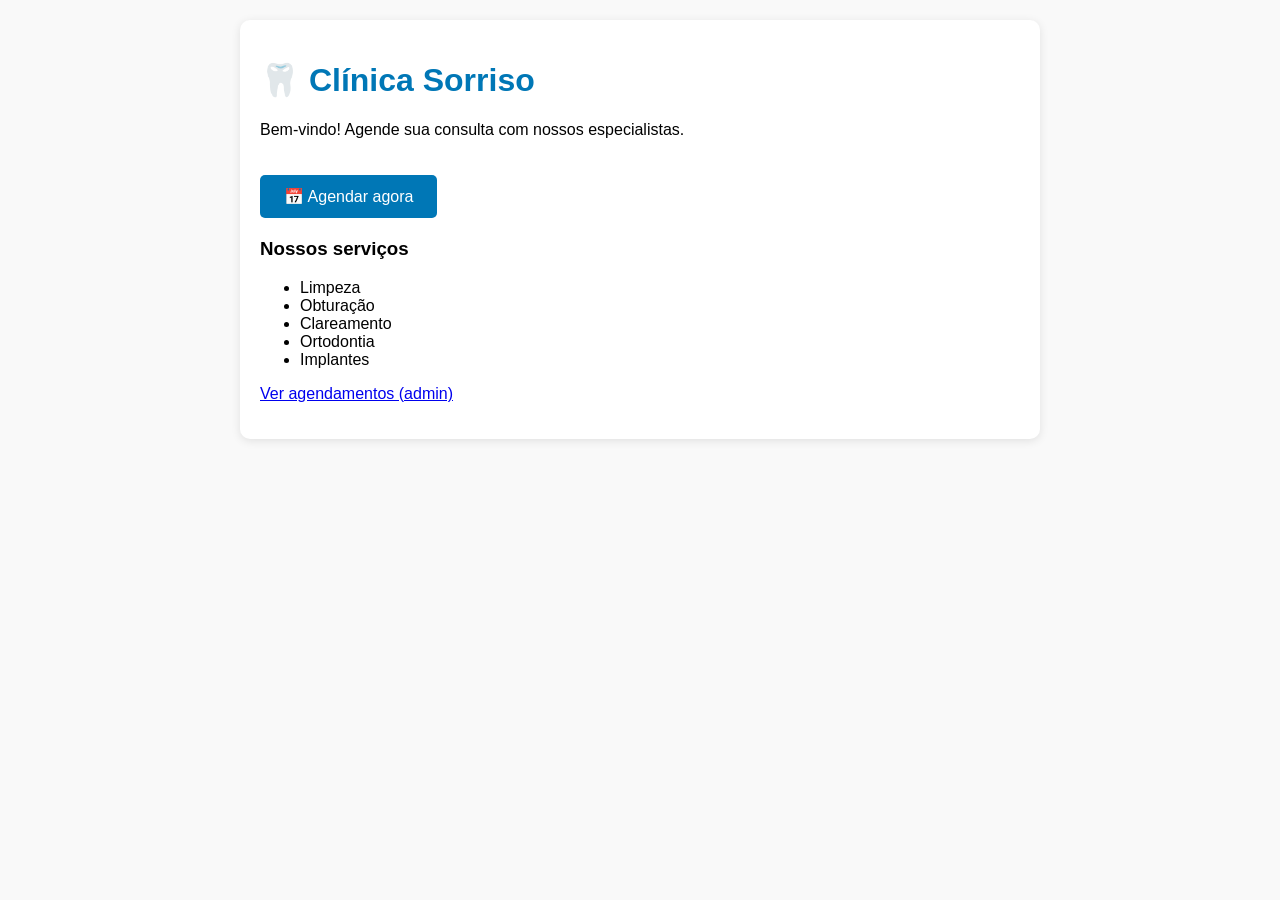
<file: templates/index.html>
<!DOCTYPE html>
<html>
<head>
    <meta charset="UTF-8">
    <title>Clínica Odontológica</title>
    <style>
        body { font-family: Arial, sans-serif; max-width: 800px; margin: auto; padding: 20px; background: #f9f9f9; }
        .card { background: white; padding: 20px; border-radius: 10px; box-shadow: 0 2px 10px rgba(0,0,0,0.1); }
        h1 { color: #0077b6; }
        .btn { display: inline-block; background: #0077b6; color: white; padding: 12px 24px; text-decoration: none; border-radius: 5px; margin-top: 20px; }
        .btn:hover { background: #005f8a; }
        .servicos { margin-top: 20px; }
    </style>
</head>
<body>
<div class="card">
    <h1>🦷 Clínica Sorriso</h1>
    <p>Bem-vindo! Agende sua consulta com nossos especialistas.</p>
    <a href="/agendar" class="btn">📅 Agendar agora</a>

    <div class="servicos">
        <h3>Nossos serviços</h3>
        <ul>
            <li>Limpeza</li>
            <li>Obturação</li>
            <li>Clareamento</li>
            <li>Ortodontia</li>
            <li>Implantes</li>
        </ul>
    </div>
    <p><a href="/admin">Ver agendamentos (admin)</a></p>
</div>
</body>
</html>
</file>
